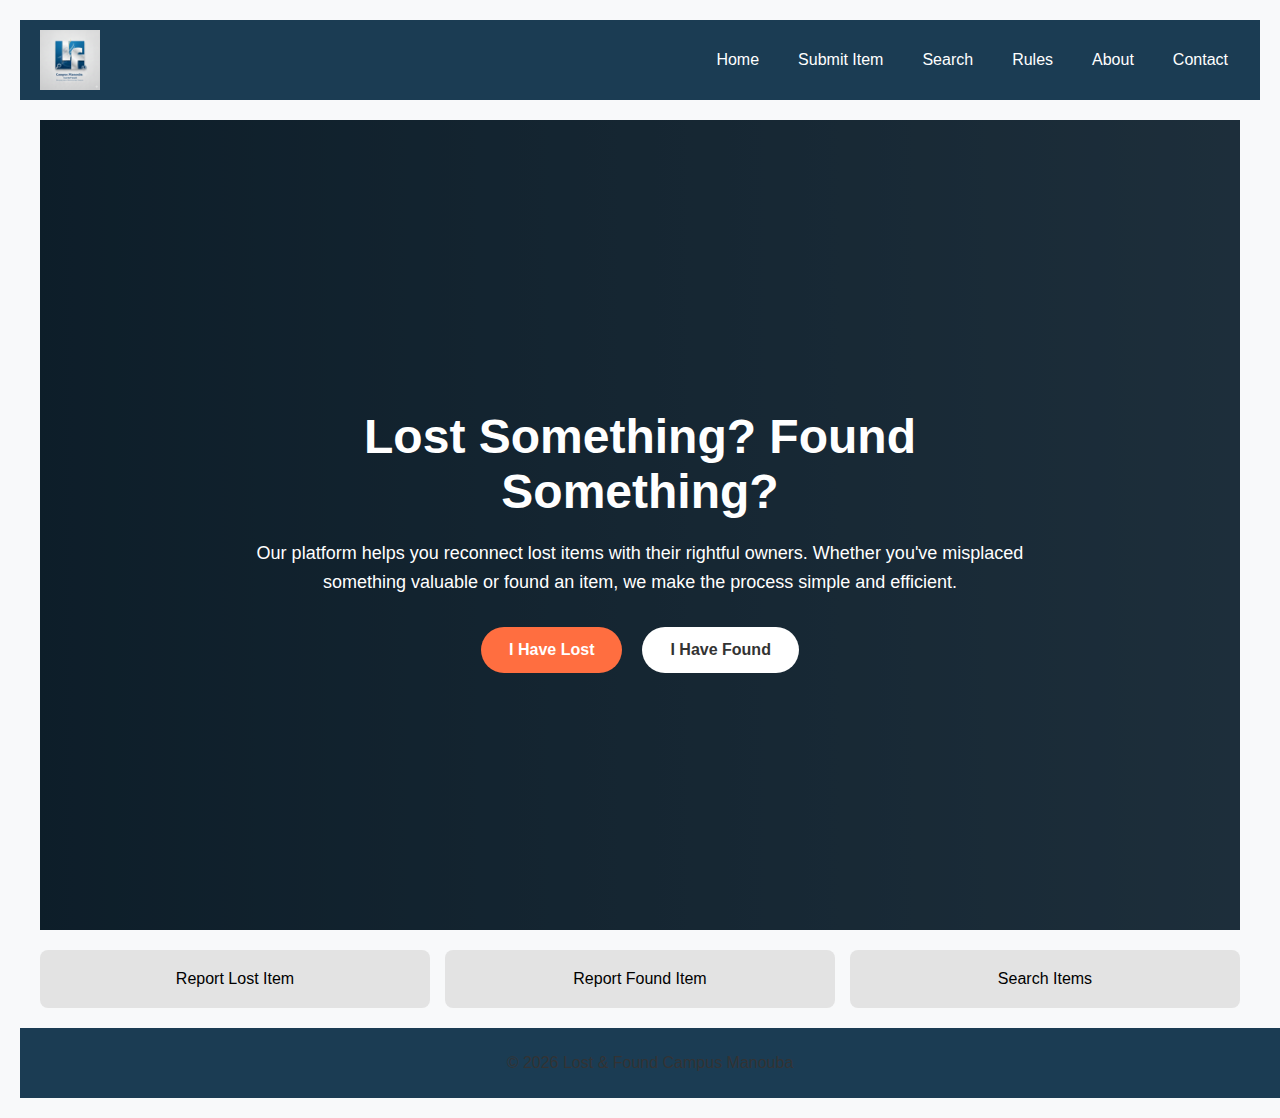
<file: index.html>
<!doctype html>
<html lang="en">
  <head>
    <meta charset="UTF-8" />
    <title>Lost & Found Campus Manouba</title>
    <link rel="stylesheet" href="style.css" />
    <!-- INTERNAL CSS (required once) -->
    <style>
      .highlight {
        background-color: #f1f5f9;
        padding: 10px;
      }
    </style>
  </head>
  <body>
    <header>
      <img src="images/logo.png" alt="Logo" class="logo" />
      <nav>
        <ul class="nav-links">
          <li><a href="index.html">Home</a></li>
          <li><a href="submit.html">Submit Item</a></li>
          <li><a href="search.html">Search</a></li>
          <li><a href="rules.html">Rules</a></li>
          <li><a href="about.html">About</a></li>
          <li><a href="contact.html">Contact</a></li>
        </ul>
      </nav>
    </header>
    <main class="content">
      <section class="hero">
        <div class="hero-content">
          <h1>Lost Something? Found Something?</h1>
          <p>
            Our platform helps you reconnect lost items with their rightful
            owners. Whether you've misplaced something valuable or found an
            item, we make the process simple and efficient.
          </p>
          <div class="hero-buttons">
            <a href="lost.html" class="btn btn-primary">I Have Lost</a>
            <a href="found.html" class="btn btn-secondary">I Have Found</a>
          </div>
        </div>
      </section>
      <section class="cards">
        <div class="card">Report Lost Item</div>
        <div class="card">Report Found Item</div>
        <div class="card">Search Items</div>
      </section>
    </main>
    <footer>
      <p>© 2026 Lost & Found Campus Manouba</p>
    </footer>
  </body>
</html>
</file>
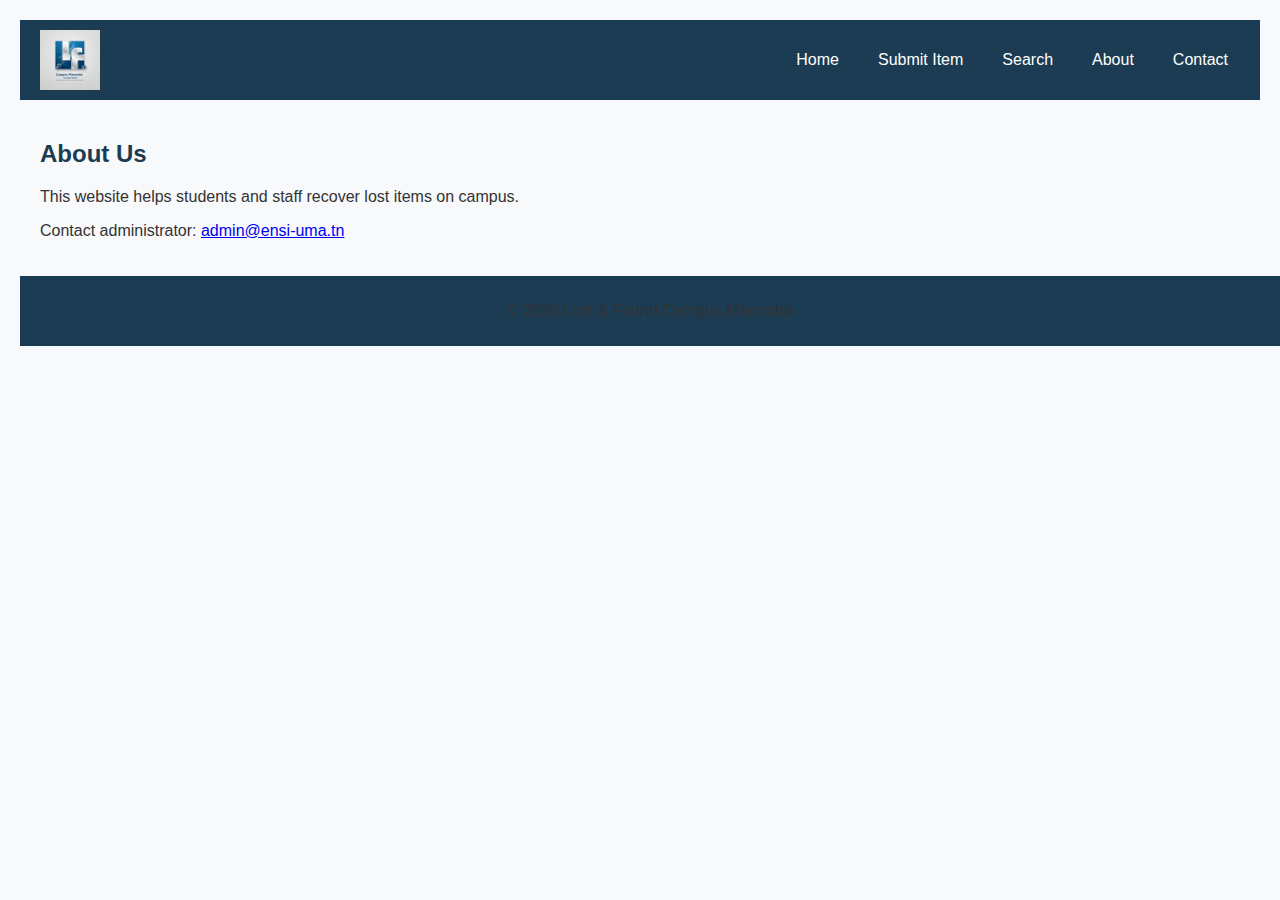
<file: about.html>
<!doctype html>
<html lang="en">
  <head>
    <meta charset="UTF-8" />
    <title>About Us</title>
    <link rel="stylesheet" href="style.css" />
  </head>
  <body>
    <header>
      <img src="images/logo.png" alt="Logo" class="logo" />
      <nav>
        <ul class="nav-links">
          <li><a href="index.html">Home</a></li>
          <li><a href="submit.html">Submit Item</a></li>
          <li><a href="search.html">Search</a></li>
          <li><a href="about.html">About</a></li>
          <li><a href="contact.html">Contact</a></li>
        </ul>
      </nav>
    </header>
    <div class="container">
      <main class="content">
        <h2>About Us</h2>

        <p>
          This website helps students and staff recover lost items on campus.
        </p>

        <p>
          Contact administrator:
          <a href="mailto:admin@ensi-uma.tn">admin@ensi-uma.tn</a>
        </p>
      </main>
    </div>

    <footer>
      <p>© 2026 Lost & Found Campus Manouba</p>
    </footer>
  </body>
</html>
</file>
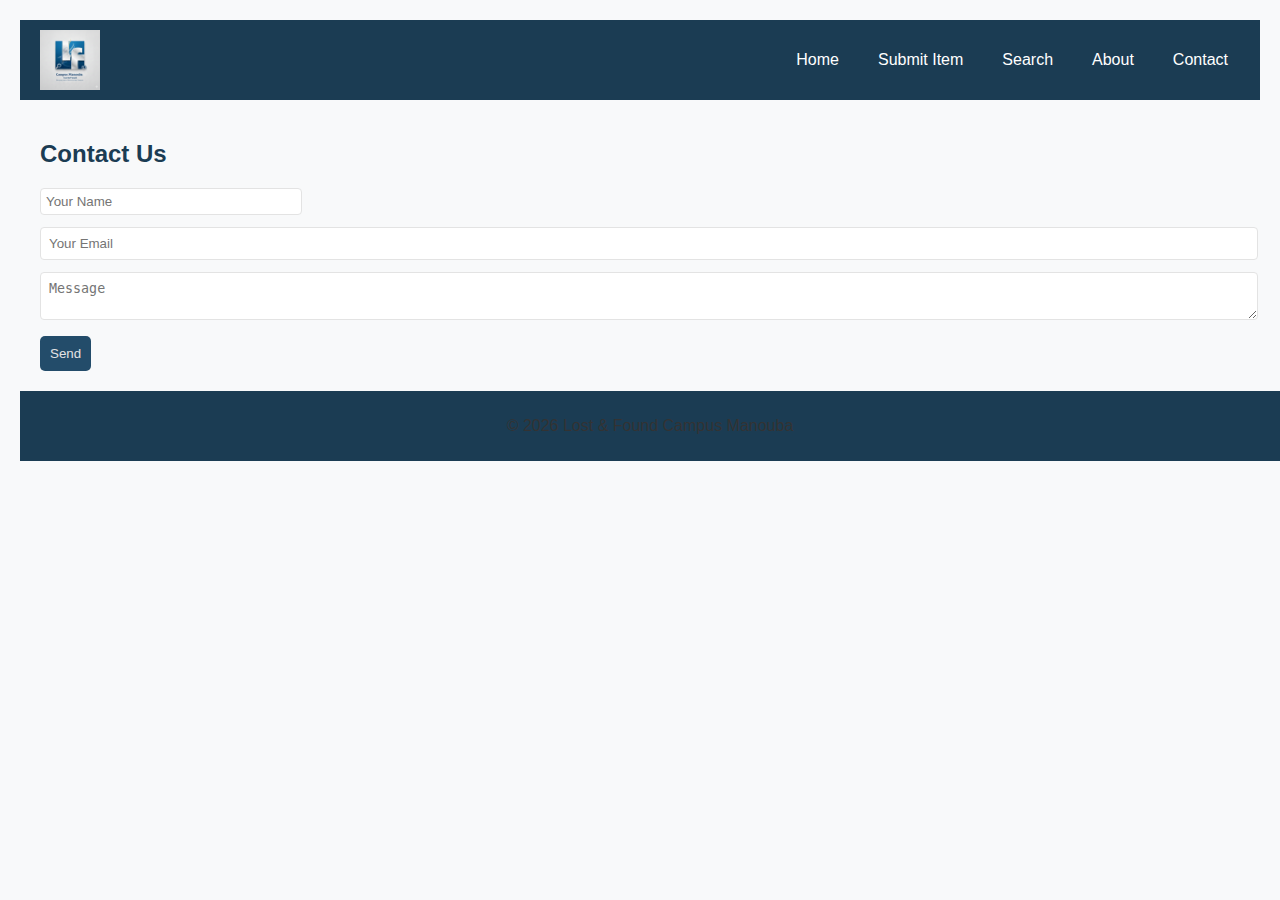
<file: contact.html>
<!doctype html>
<html lang="en">
  <head>
    <meta charset="UTF-8" />
    <title>Contact Us</title>
    <link rel="stylesheet" href="style.css" />
  </head>
  <body>
    <header>
      <img src="images/logo.png" alt="Logo" class="logo" />
      <nav>
        <ul class="nav-links">
          <li><a href="index.html">Home</a></li>
          <li><a href="submit.html">Submit Item</a></li>
          <li><a href="search.html">Search</a></li>
          <li><a href="about.html">About</a></li>
          <li><a href="contact.html">Contact</a></li>
        </ul>
      </nav>
    </header>

    <main class="content">
      <h2>Contact Us</h2>

      <form action="https://httpbin.org/post" method="POST" class="form">
        <input type="text" name="name" placeholder="Your Name" />
        <input type="email" name="email" placeholder="Your Email" />
        <textarea name="message" placeholder="Message"></textarea>
        <button type="submit">Send</button>
      </form>
    </main>

    <footer>
      <p>© 2026 Lost & Found Campus Manouba</p>
    </footer>
  </body>
</html>
</file>
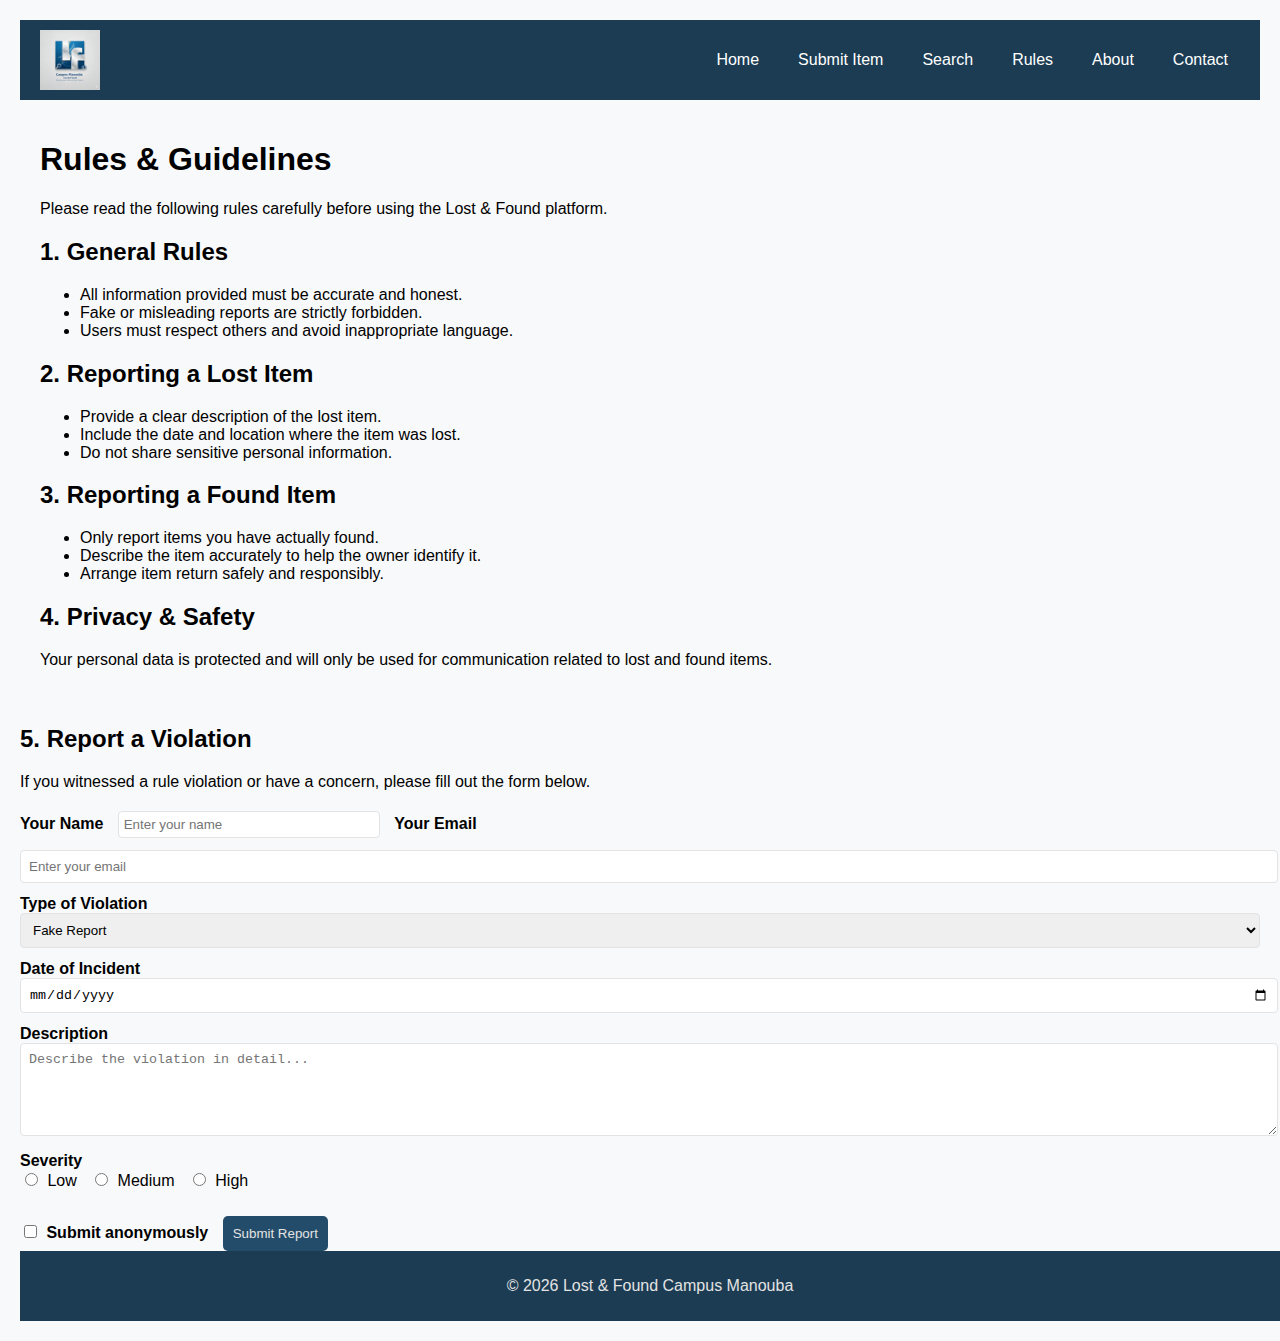
<file: rules.html>
<!DOCTYPE html>
<html lang="en">
<head>
    <meta charset="UTF-8">
    <title>Rules & Guidelines | Lost & Found</title>
    <link rel="stylesheet" href="css/style.css">
</head>
<body>

    <header>
        <img src="images/logo.png" alt="Logo" class="logo" />
        <nav>
            <ul class="nav-links">
                <li><a href="index.html">Home</a></li>
                <li><a href="submit.html">Submit Item</a></li>
                <li><a href="search.html">Search</a></li>
                <li><a href="rules.html">Rules</a></li>
                <li><a href="about.html">About</a></li>
                <li><a href="contact.html">Contact</a></li>
            </ul>
        </nav>
    </header>

    <main class="content">
        <h1>Rules & Guidelines</h1>
        <p>Please read the following rules carefully before using the Lost & Found platform.</p>

        <section>
            <h2>1. General Rules</h2>
            <ul>
                <li>All information provided must be accurate and honest.</li>
                <li>Fake or misleading reports are strictly forbidden.</li>
                <li>Users must respect others and avoid inappropriate language.</li>
            </ul>
        </section>

        <section>
            <h2>2. Reporting a Lost Item</h2>
            <ul>
                <li>Provide a clear description of the lost item.</li>
                <li>Include the date and location where the item was lost.</li>
                <li>Do not share sensitive personal information.</li>
            </ul>
        </section>

        <section>
            <h2>3. Reporting a Found Item</h2>
            <ul>
                <li>Only report items you have actually found.</li>
                <li>Describe the item accurately to help the owner identify it.</li>
                <li>Arrange item return safely and responsibly.</li>
            </ul>
        </section>

        <section>
            <h2>4. Privacy & Safety</h2>
            <p>
                Your personal data is protected and will only be used for
                communication related to lost and found items.
            </p>
        </section>
    </main>
         <section>
  <h2>5. Report a Violation</h2>
  <p>If you witnessed a rule violation or have a concern, please fill out the form below.</p>

  <form action="https://httpbin.org/get" method="GET" class="form">

    <label>Your Name</label>
    <input type="text" name="name" placeholder="Enter your name" required />

    <label>Your Email</label>
    <input type="email" name="email" placeholder="Enter your email" required />

    <label>Type of Violation</label>
    <select name="violation_type">
      <option>Fake Report</option>
      <option>Inappropriate Language</option>
      <option>Suspicious Activity</option>
      <option>Other</option>
    </select>

    <label>Date of Incident</label>
    <input type="date" name="date" />

    <label>Description</label>
    <textarea name="description" placeholder="Describe the violation in detail..." rows="5"></textarea>

    <label>Severity</label><br>
    <input type="radio" name="severity" value="low" /> Low &nbsp;
    <input type="radio" name="severity" value="medium" /> Medium &nbsp;
    <input type="radio" name="severity" value="high" /> High <br><br>

    <label>
      <input type="checkbox" name="anonymous" /> Submit anonymously
    </label>

    <button type="submit">Submit Report</button>

  </form>
</section>

    <footer>
        <p>© 2026 Lost & Found Campus Manouba</p>
    </footer>

</body>
</html>
</file>
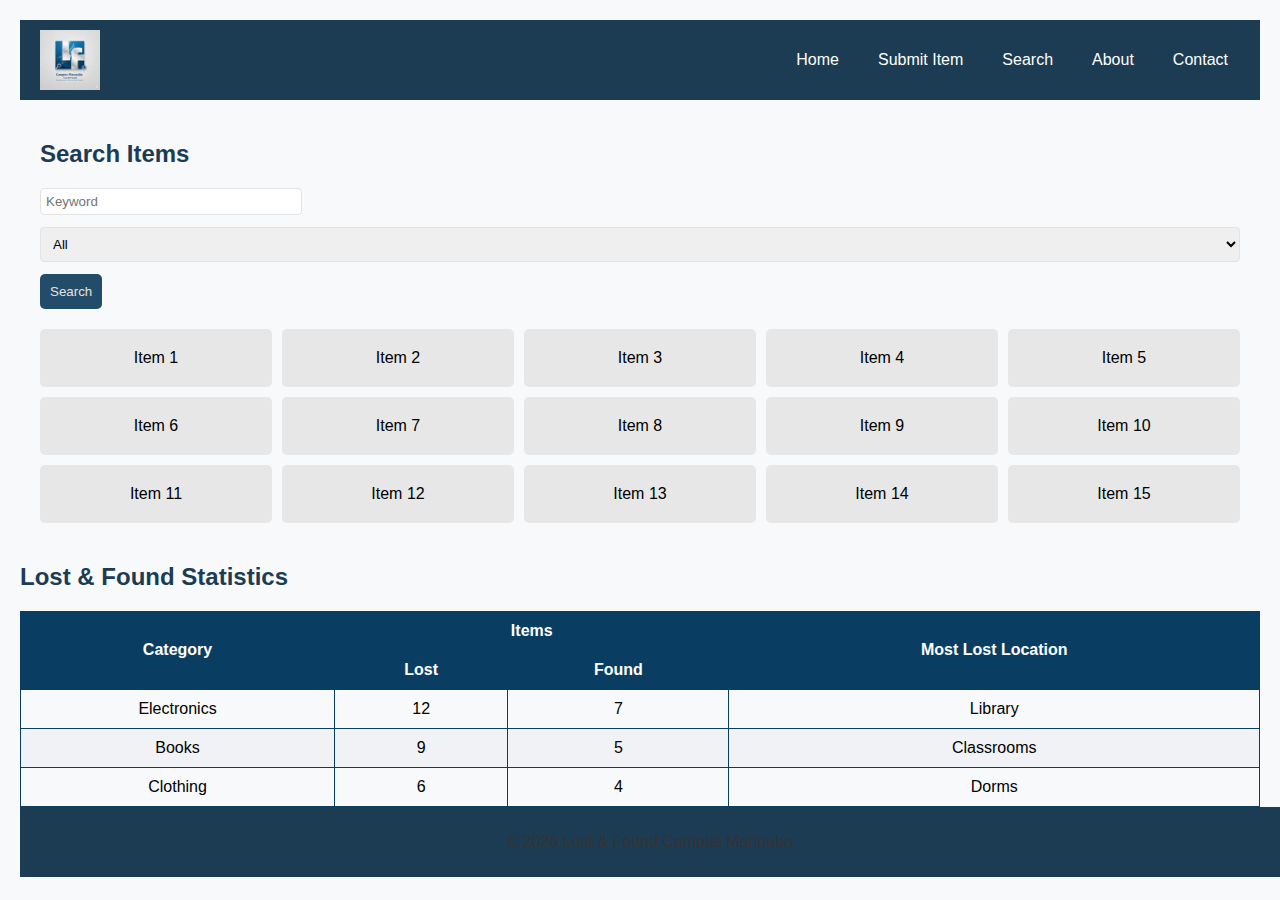
<file: search.html>
<!doctype html>
<html lang="en">
  <head>
    <meta charset="UTF-8" />
    <title>Search Items</title>
    <link rel="stylesheet" href="style.css" />
  </head>
  <body>
    <header>
      <img src="images/logo.png" alt="Logo" class="logo" />
      <nav>
        <ul class="nav-links">
          <li><a href="index.html">Home</a></li>
          <li><a href="submit.html">Submit Item</a></li>
          <li><a href="search.html">Search</a></li>
          <li><a href="about.html">About</a></li>
          <li><a href="contact.html">Contact</a></li>
        </ul>
      </nav>
    </header>

    <main class="content">
      <h2>Search Items</h2>

      <form action="https://httpbin.org/get" method="GET" class="form">
        <input type="text" name="keyword" placeholder="Keyword" />
        <select name="category">
          <option>All</option>
          <option>Electronics</option>
        </select>
        <button type="submit">Search</button>
      </form>

      <section class="grid">
        <div class="grid-item">Item 1</div>
        <div class="grid-item">Item 2</div>
        <div class="grid-item">Item 3</div>
        <div class="grid-item">Item 4</div>
        <div class="grid-item">Item 5</div>
        <div class="grid-item">Item 6</div>
        <div class="grid-item">Item 7</div>
        <div class="grid-item">Item 8</div>
        <div class="grid-item">Item 9</div>
        <div class="grid-item">Item 10</div>
        <div class="grid-item">Item 11</div>
        <div class="grid-item">Item 12</div>
        <div class="grid-item">Item 13</div>
        <div class="grid-item">Item 14</div>
        <div class="grid-item">Item 15</div>
      </section>
    </main>
    <h2>Lost & Found Statistics</h2>

    <table class="stats-table">
      <tr>
        <th rowspan="2">Category</th>
        <th colspan="2">Items</th>
        <th rowspan="2">Most Lost Location</th>
      </tr>
      <tr>
        <th>Lost</th>
        <th>Found</th>
      </tr>
      <tr>
        <td>Electronics</td>
        <td>12</td>
        <td>7</td>
        <td>Library</td>
      </tr>
      <tr>
        <td>Books</td>
        <td>9</td>
        <td>5</td>
        <td>Classrooms</td>
      </tr>
      <tr>
        <td>Clothing</td>
        <td>6</td>
        <td>4</td>
        <td>Dorms</td>
      </tr>
    </table>

    <footer>
      <p>© 2026 Lost & Found Campus Manouba</p>
    </footer>
  </body>
</html>
</file>
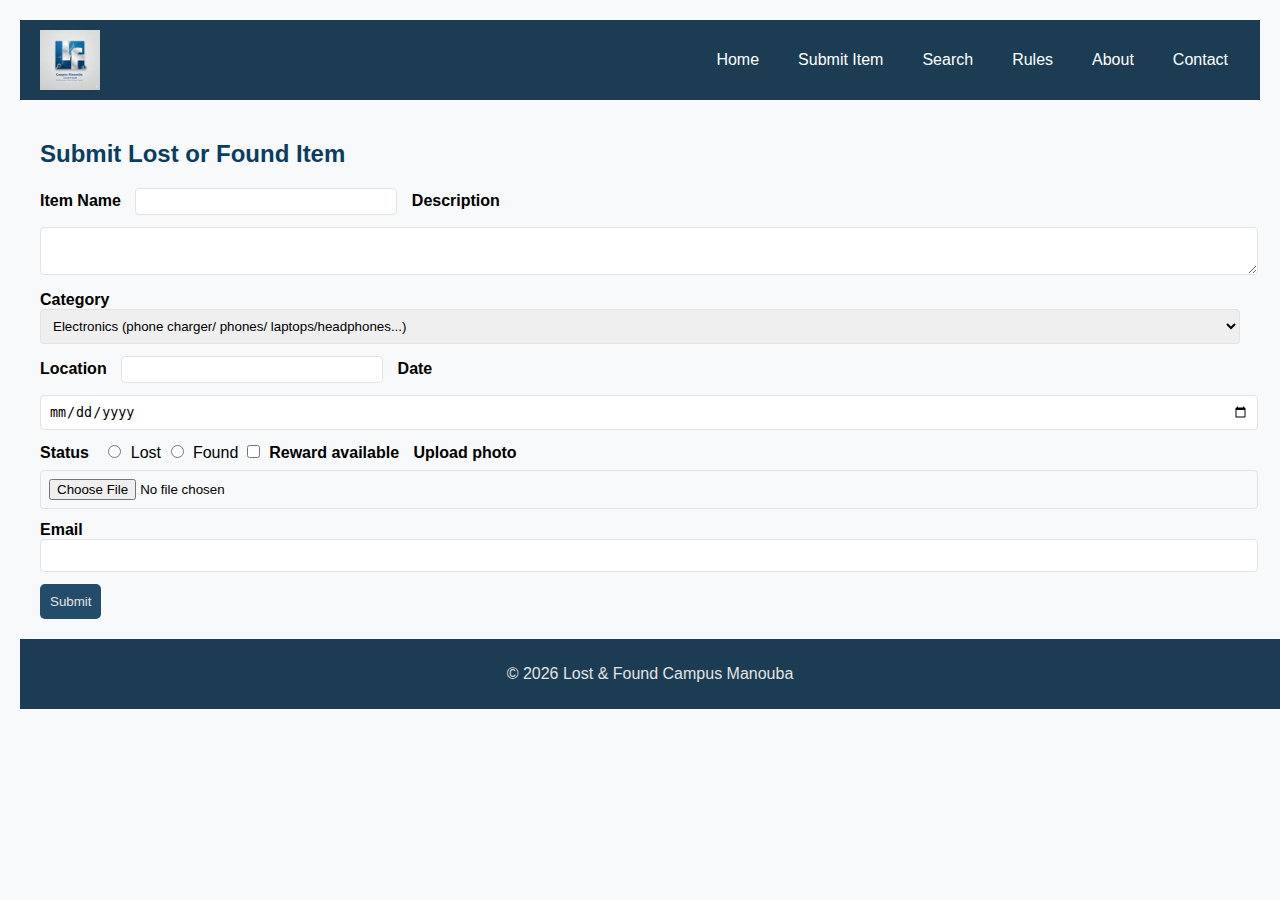
<file: submit.html>
<!doctype html>
<html lang="en">
  <head>
    <meta charset="UTF-8" />
    <title>Submit Item</title>
    <link rel="stylesheet" href="css/style.css">
  </head>
  <body>
    <header>
      <img src="images/logo.png" alt="Logo" class="logo" />
      <nav>
        <ul class="nav-links">
          <li><a href="index.html">Home</a></li>
          <li><a href="submit.html">Submit Item</a></li>
          <li><a href="search.html">Search</a></li>
          <li><a href="rules.html">Rules</a></li>
          <li><a href="about.html">About</a></li>
          <li><a href="contact.html">Contact</a></li>
        </ul>
      </nav>
    </header>

    <main class="content">
      <h2 style="color: #0a3d62">Submit Lost or Found Item</h2>
      <!-- INLINE CSS -->

      <form action="https://httpbin.org/get" method="GET" class="form">
        <label>Item Name</label>
        <input type="text" name="item_name" required />

        <label>Description</label>
        <textarea name="description"></textarea>

        <label>Category</label>
        <select name="category">
          <option>Electronics (phone charger/ phones/ laptops/headphones...)</option>
          <option>School Supplies (Notebooks/ Course documents...)</option>
          <option>Clothing & Accessories (jackets/ jewlery/ watches/ caps...)</option>
          <option>Bags & Personal Items (ID cards/ wallets/ keys...)</option>
          <option>Autre</option>
        </select>

        <label>Location</label>
        <input type="text" name="location" />

        <label>Date</label>
        <input type="date" name="date" />

        <label>Status</label>
        <input type="radio" name="status" value="lost" /> Lost
        <input type="radio" name="status" value="found" /> Found

        <label>
          <input type="checkbox" name="reward" /> Reward available
        </label>

        <label>Upload photo</label>
        <input type="file" />

        <label>Email</label>
        <input type="email" name="email" />

        <button type="submit">Submit</button>
      </form>
    </main>

    <footer>
      <p>© 2026 Lost & Found Campus Manouba</p>
    </footer>
  </body>
</html>
</file>
<file: style.css>
body {
  margin: 0;
  font-family: Arial, Helvetica, sans-serif;
  background-color: #f5f6fa;
}

/* ===============================
   HEADER & NAVIGATION (FLEXBOX)
================================ */

header {
  display: flex; /* FLEXBOX */
  justify-content: space-between;
  align-items: center;
  background-color: #1b3c53;
  padding: 10px 20px;
}

.logo {
  width: 60px;
}

/* DESCENDANT selector */
nav ul {
  list-style: none;
  display: flex;
  padding: 0;
  margin: 0;
}

nav ul li {
  margin-left: 15px;
}

/* LINK STATES */
nav ul li a {
  color: white;
  text-decoration: none;
  padding: 8px 12px;
  cursor: pointer; /* CURSOR */
  transition: background 0.3s; /* TRANSITION */
}

/* PSEUDO-CLASS selectors */
nav ul li a,
nav ul li a:visited {
  color: white;
  text-decoration: none;
}

nav ul li a:hover {
  background-color: #264c6a;
  border-radius: 5px;
}

nav ul li a:active {
  background-color: #456882;
}

/* ===============================
   MAIN CONTENT
================================ */

.content {
  padding: 20px;
}

/* ===============================
   FLEXBOX SECTION (HOME)
================================ */

.cards {
  display: flex; /* FLEXBOX */
  gap: 15px;
  margin-top: 20px;
}

.card {
  background-color: #e3e3e3;
  padding: 20px;
  border-radius: 8px;
  flex: 1;
  text-align: center;
}

/* ===============================
   FORMS
================================ */

/* GROUP selector */
.form input,
.form select,
.form textarea {
  width: 100%;
  padding: 8px;
  margin-bottom: 12px;
  border: 1px solid #e3e3e3;
  border-radius: 4px;
}

/* ATTRIBUTE selector */
input[type="radio"],
input[type="checkbox"] {
  width: auto;
  margin-right: 5px;
}

.form button {
  background-color: #234c6a;
  color: #e3e3e3;
  border: none;
  padding: 10px;
  border-radius: 5px;
}

/* ===============================
   GRID SECTION (SEARCH PAGE)
================================ */

.grid {
  display: grid; /* GRID */
  grid-template-columns: repeat(5, 1fr); /* 5 columns */
  grid-template-rows: repeat(3, auto); /* 3 rows */
  gap: 10px;
  margin-top: 20px;
}

.grid-item {
  background-color: #e3e3e3;
  padding: 15px;
  text-align: center;
  border-radius: 5px;
  transition: transform 0.3s; /* TRANSITION */
}

/* HOVER + TRANSFORM */
.grid-item:hover {
  transform: scale(1.05); /* TRANSFORM */
}

/* ===============================
   FOOTER
================================ */

footer {
  background-color: #1b3c53;
  color: #e3e3e3;
  text-align: center;
  padding: 10px;
  position: relative; /* POSITION */
  bottom: 0;
  width: 100%;
}

/* ===============================
   MEDIA QUERY (RESPONSIVE)
================================ */

@media (max-width: 768px) {
  .cards {
    flex-direction: column;
  }

  .grid {
    grid-template-columns: 1fr;
  }
}
/* ===============================
   TABLE STYLING
================================ */

.stats-table {
  width: 100%;
  border-collapse: collapse;
  margin-top: 20px;
}

.stats-table th,
.stats-table td {
  border: 1px solid #456882;
  padding: 10px; /* PADDING */
  text-align: center;
}

.stats-table th {
  background-color: #1b3c53;
  color: #e3e3e3;
}

.stats-table tr:nth-child(even) {
  background-color: #e3e3e3;
}
.hero-section {
  background-color: #f5f5f5;
  padding: 50px 20px;
  text-align: center;
}

.hero-section h1 {
  font-size: 2.5em;
  margin: 0;
}

.form-container {
  margin: 20px auto;
  max-width: 600px;
  padding: 20px;
  background-color: #fff;
  box-shadow: 0 2px 10px rgba(0, 0, 0, 0.1);
}

.form-container input,
.form-container button {
  width: 100%;
  padding: 10px;
  margin: 10px 0;
  border: 1px solid #ccc;
  border-radius: 5px;
}

.grid-items {
  display: grid;
  grid-template-columns: repeat(auto-fill, minmax(250px, 1fr));
  gap: 20px;
}

.grid-item {
  background-color: #e7e7e7;
  padding: 20px;
  border-radius: 5px;
  transition:
    transform 0.3s,
    box-shadow 0.3s;
}

.grid-item:hover {
  transform: translateY(-5px);
  box-shadow: 0 4px 20px rgba(0, 0, 0, 0.2);
}

.status-badge {
  display: inline-block;
  padding: 5px 10px;
  border-radius: 12px;
  background-color: #4caf50;
  color: white;
  font-size: 0.9em;
}

.statistics-section {
  text-align: center;
  margin: 40px 0;
}

.statistics-section .stat {
  display: inline-block;
  width: 23%;
  padding: 20px;
  background-color: #f1f1f1;
  border-radius: 5px;
  margin: 0 1%;
}

@media (max-width: 600px) {
  .grid-items {
    grid-template-columns: 1fr;
  }
}
body {
  font-family: Arial, sans-serif;
  padding: 20px;
  background-color: #f8f9fa;
}

form {
  margin-top: 20px;
}

label {
  font-weight: bold;
  margin-right: 10px;
}

input[type="text"] {
  padding: 5px;
  width: 250px;
  margin-right: 10px;
}

button {
  padding: 5px 15px;
  background-color: #007bff;
  color: white;
  border: none;
  cursor: pointer;
}

button:hover {
  background-color: #0056b3;
}


.stats-table {
  width: 100%;
  border-collapse: collapse;
  margin-top: 20px;
}

.stats-table th,
.stats-table td {
  border: 1px solid #0a3d62;
  padding: 10px; /* PADDING */
  text-align: center;
}

.stats-table th {
  background-color: #0a3d62;
  color: white;
}

.stats-table tr:nth-child(even) {
  background-color: #f1f2f6;
} /* Remove default spacing */
body {
  margin: 0;
  font-family: Arial, sans-serif;
}

/* HERO SECTION */
.hero {
  height: 90vh;
  display: flex;
  justify-content: center;
  align-items: center;

  /* Background image */
  background: linear-gradient(270deg, #1b3c53, #264c6a, #456882, #1b3c53);
  background-size: 400% 400%;
  animation: gradientMove 8s ease infinite;
  position: relative;
  text-align: center;
  color: white;
}

/* Optional dark overlay for readability */
.hero::before {
  content: "";
  position: absolute;
  inset: 0;
  background: rgba(0, 0, 0, 0.5);
}

/* Content stays centered and limited width */
.hero-content {
  position: relative;
  max-width: 800px;
  padding: 20px;
}

/* Text styling */
.hero h1 {
  font-size: 48px;
  margin-bottom: 20px;
}

.hero p {
  font-size: 18px;
  margin-bottom: 30px;
  line-height: 1.6;
  color: white;
}

/* Buttons container */
.hero-buttons {
  display: flex;
  justify-content: center;
  gap: 20px;
  flex-wrap: wrap;
}

/* Buttons */
.btn {
  padding: 14px 28px;
  text-decoration: none;
  font-weight: bold;
  border-radius: 30px;
  transition: 0.3s ease;
}

/* Primary button */
.btn-primary {
  background-color: #ff6e40;
  color: white;
}

.btn-primary:hover {
  background-color: #ff3d00;
}

/* Secondary button */
.btn-secondary {
  background-color: white;
  color: #333;
}

.btn-secondary:hover {
  background-color: #ddd;
}
a:hover {
  cursor: grab;
}
#main-title {
  font-size: 2.5em;
  color: white;
}
h2 {
  color: #1b3c53;
}

p {
  color: #333333;
}
@keyframes gradientMove {
  0% { background-position: 0% 50%; }
  50% { background-position: 100% 50%; }
  100% { background-position: 0% 50%; }
}
</file>
<file: css/style.css>
<<<<<<< Updated upstream
.content {
  max-width: 900px;
  margin: 0 auto;
  padding: 20px;
}

body {
  margin: 0;
  font-family: Arial, Helvetica, sans-serif;
  background-color: #f5f6fa;
}

/* ===============================
   HEADER & NAVIGATION (FLEXBOX)
================================ */

header {
  display: flex; /* FLEXBOX */
  justify-content: space-between;
  align-items: center;
  background-color: #1b3c53;
  padding: 10px 20px;
}

.logo {
  width: 60px;
}

/* DESCENDANT selector */
nav ul {
  list-style: none;
  display: flex;
  padding: 0;
  margin: 0;
}

nav ul li {
  margin-left: 15px;
}

/* LINK STATES */
nav ul li a {
  color: white;
  text-decoration: none;
  padding: 8px 12px;
  cursor: pointer; /* CURSOR */
  transition: background 0.3s; /* TRANSITION */
}

/* PSEUDO-CLASS selector */
nav ul li a:hover {
  background-color: #264c6a;
  border-radius: 5px;
}

nav ul li a:active {
  background-color: #456882;
}

nav ul li a:visited {
  color: #dcdde1;
}

/* ===============================
   MAIN CONTENT
================================ */

.content {
  padding: 20px;
}

/* ===============================
   FLEXBOX SECTION (HOME)
================================ */

.cards {
  display: flex; /* FLEXBOX */
  gap: 15px;
  margin-top: 20px;
}

.card {
  background-color: #e3e3e3;
  padding: 20px;
  border-radius: 8px;
  flex: 1;
  text-align: center;
}

/* ===============================
   FORMS
================================ */

/* GROUP selector */
.form input,
.form select,
.form textarea {
  width: 100%;
  padding: 8px;
  margin-bottom: 12px;
  border: 1px solid #e3e3e3;
  border-radius: 4px;
}

/* ATTRIBUTE selector */
input[type="radio"],
input[type="checkbox"] {
  width: auto;
  margin-right: 5px;
}

.form button {
  background-color: #234c6a;
  color: #e3e3e3;
  border: none;
  padding: 10px;
  border-radius: 5px;
}

/* ===============================
   GRID SECTION (SEARCH PAGE)
================================ */

.grid {
  display: grid; /* GRID */
  grid-template-columns: repeat(5, 1fr); /* 5 columns */
  grid-template-rows: repeat(3, auto); /* 3 rows */
  gap: 10px;
  margin-top: 20px;
}

.grid-item {
  background-color: #e3e3e3;
  padding: 15px;
  text-align: center;
  border-radius: 5px;
  transition: transform 0.3s; /* TRANSITION */
}

/* HOVER + TRANSFORM */
.grid-item:hover {
  transform: scale(1.05); /* TRANSFORM */
}

/* ===============================
   FOOTER
================================ */

footer {
  background-color: #1b3c53;
  color: #e3e3e3;
  text-align: center;
  padding: 10px;
  position: relative; /* POSITION */
  bottom: 0;
  width: 100%;
}

/* ===============================
   MEDIA QUERY (RESPONSIVE)
================================ */

@media (max-width: 768px) {
  .cards {
    flex-direction: column;
  }

  .grid {
    grid-template-columns: 1fr;
  }
}
/* ===============================
   TABLE STYLING
================================ */

.stats-table {
  width: 100%;
  border-collapse: collapse;
  margin-top: 20px;
}

.stats-table th,
.stats-table td {
  border: 1px solid #456882;
  padding: 10px; /* PADDING */
  text-align: center;
}

.stats-table th {
  background-color: #1b3c53;
  color: #e3e3e3;
}

.stats-table tr:nth-child(even) {
  background-color: #e3e3e3;
}
=======
.hero-section {
    background-color: #f5f5f5;
    padding: 50px 20px;
    text-align: center;
}

.hero-section h1 {
    font-size: 2.5em;
    margin: 0;
}

.form-container {
    margin: 20px auto;
    max-width: 600px;
    padding: 20px;
    background-color: #fff;
    box-shadow: 0 2px 10px rgba(0, 0, 0, 0.1);
}

.form-container input,
.form-container button {
    width: 100%;
    padding: 10px;
    margin: 10px 0;
    border: 1px solid #ccc;
    border-radius: 5px;
}

.grid-items {
    display: grid;
    grid-template-columns: repeat(auto-fill, minmax(250px, 1fr));
    gap: 20px;
}

.grid-item {
    background-color: #e7e7e7;
    padding: 20px;
    border-radius: 5px;
    transition: transform 0.3s, box-shadow 0.3s;
}

.grid-item:hover {
    transform: translateY(-5px);
    box-shadow: 0 4px 20px rgba(0, 0, 0, 0.2);
}

.status-badge {
    display: inline-block;
    padding: 5px 10px;
    border-radius: 12px;
    background-color: #4caf50;
    color: white;
    font-size: 0.9em;
}

.statistics-section {
    text-align: center;
    margin: 40px 0;
}

.statistics-section .stat {
    display: inline-block;
    width: 23%;
    padding: 20px;
    background-color: #f1f1f1;
    border-radius: 5px;
    margin: 0 1%;
}

@media (max-width: 600px) {
    .grid-items {
        grid-template-columns: 1fr;
    }
}
body {
    font-family: Arial, sans-serif;
    padding: 20px;
    background-color: #f8f9fa;
}

form {
    margin-top: 20px;
}

label {
    font-weight: bold;
    margin-right: 10px;
}

input[type="text"] {
    padding: 5px;
    width: 250px;
    margin-right: 10px;
}

button {
    padding: 5px 15px;
    background-color: #007bff;
    color: white;
    border: none;
    cursor: pointer;
}

button:hover {
    background-color: #0056b3;
}
>>>>>>> Stashed changes
</file>
